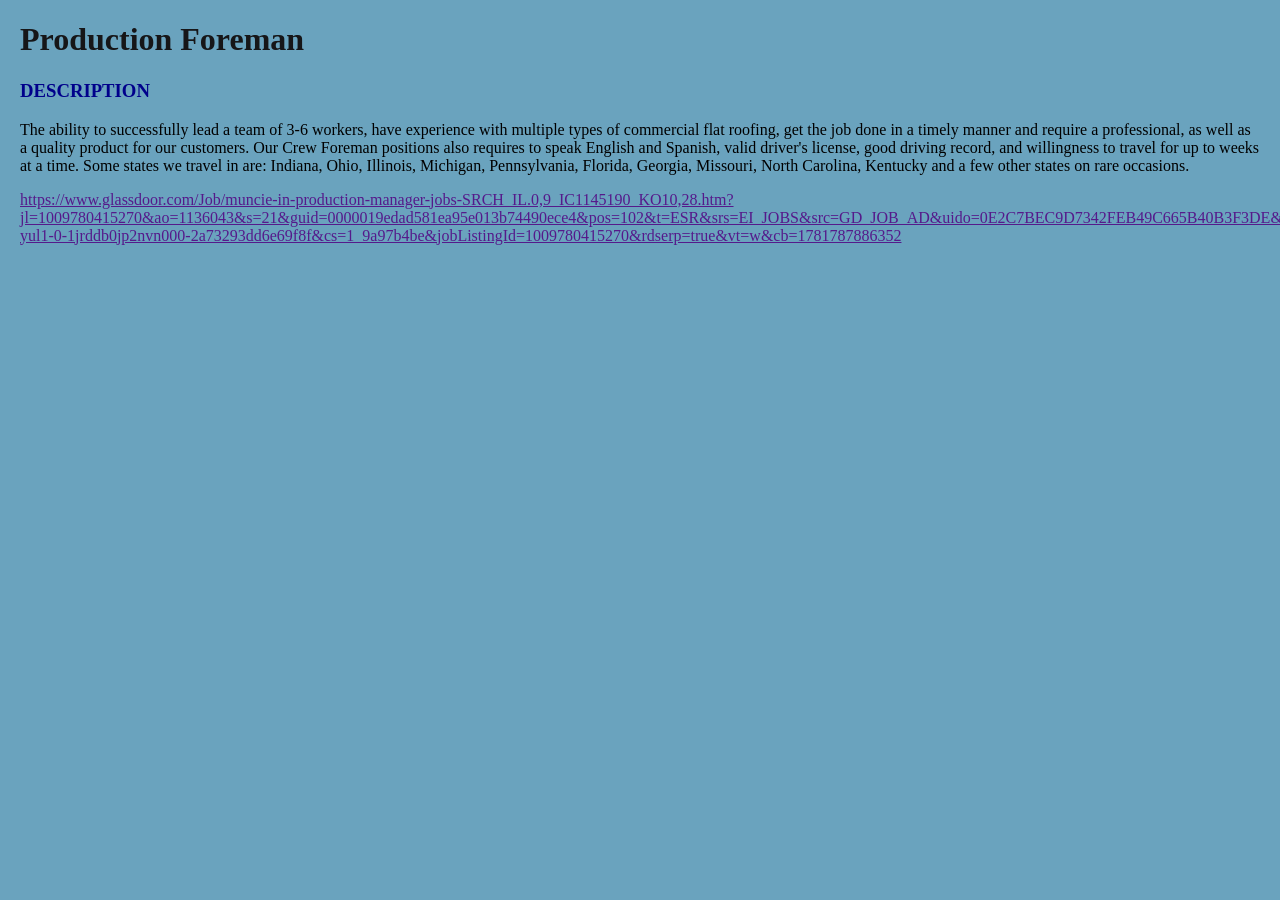
<file: programming-warmup/index.html>
<!doctype html>
<html lang="en">
  <head>
    <meta charset="UTF-8" />
    <meta name="viewport" content="width=device-width, initial-scale=1.0" />
    <title>Job Posting</title>
    <style>
      body {
        font-family: 'Times New Roman', Times, serif, sans-serif;
        margin: 20px;
      }
      h1 {
        color: #161618;
      }
      h3 {
        text-transform: uppercase;
      }
      p {
        line-height: 1.5 em;
      }
      a:hover {
        background-color: rgb(106, 163, 190);
      }
    body {background-color: rgb(106, 163, 190);}
    p.ex2{border:1px;margin:35px;}
    h3 {color:darkblue}
    </style>
  </head>
  <body>
    <h1>Production Foreman</h1>
    <h3>Description</h3>
    <p>The ability to successfully lead a team of 3-6 workers, have experience with multiple types of commercial flat roofing, get the job done in a timely manner and require a professional, as well as a quality product for our customers. Our Crew Foreman positions also requires to speak English and Spanish, valid driver's license, good driving record, and willingness to travel for up to weeks at a time. Some states we travel in are: Indiana, Ohio, Illinois, Michigan, Pennsylvania, Florida, Georgia, Missouri, North Carolina, Kentucky and a few other states on rare occasions.</p>
    <a href="">https://www.glassdoor.com/Job/muncie-in-production-manager-jobs-SRCH_IL.0,9_IC1145190_KO10,28.htm?jl=1009780415270&ao=1136043&s=21&guid=0000019edad581ea95e013b74490ece4&pos=102&t=ESR&srs=EI_JOBS&src=GD_JOB_AD&uido=0E2C7BEC9D7342FEB49C665B40B3F3DE&jrtk=5-yul1-0-1jrddb0jp2nvn000-2a73293dd6e69f8f&cs=1_9a97b4be&jobListingId=1009780415270&rdserp=true&vt=w&cb=1781787886352</a>
  </body>
</html>
</file>
